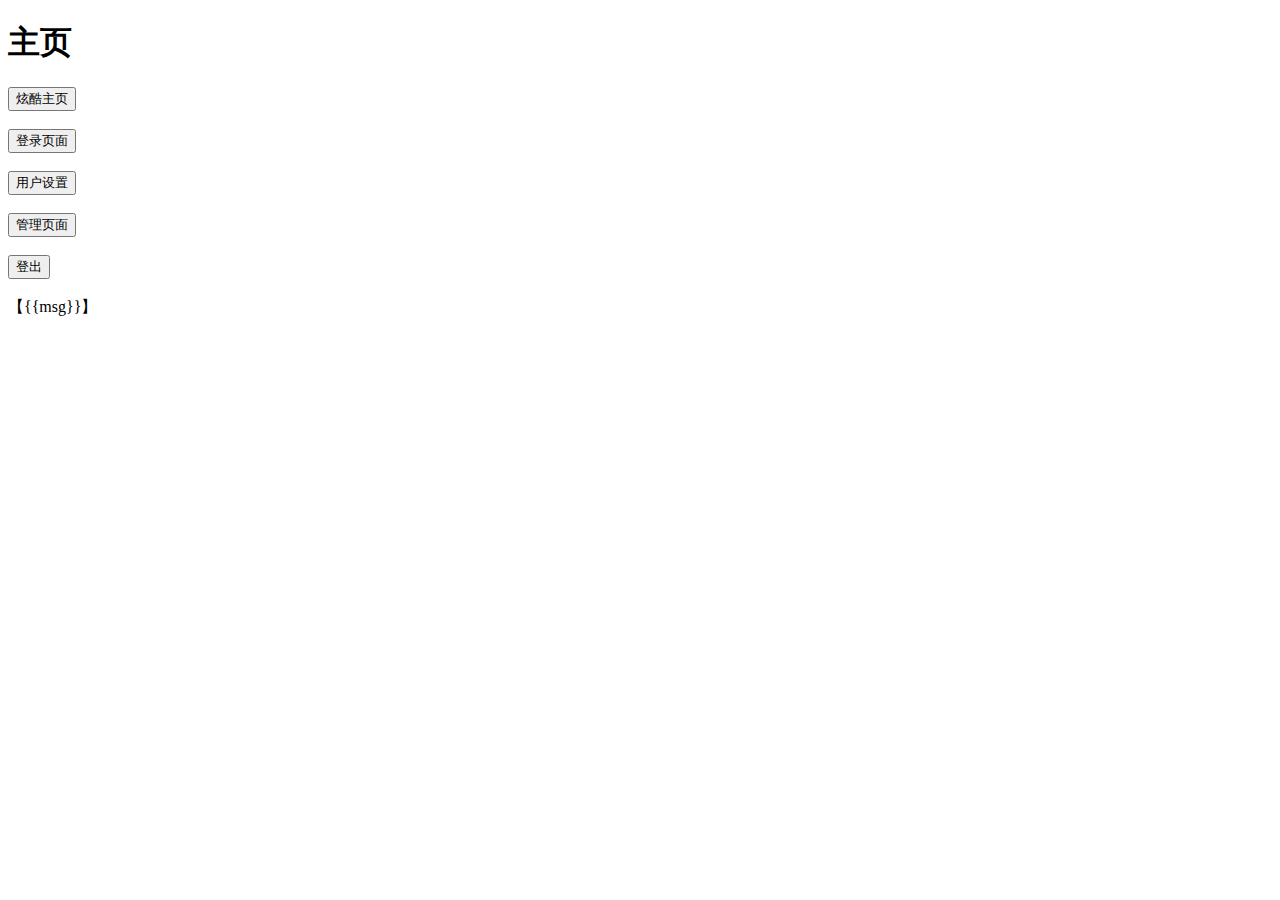
<file: templates/index1.html>
<!DOCTYPE html>
<html>
<head>
    <meta charset="UTF-8">
    <title>DoorLock - 主页</title>
</head>
<body>
<h1>主页</h1>
<a href="/new"><button>炫酷主页</button></a><br><br>
<a href="/login"><button>登录页面</button></a><br><br>
<a href="/userManager"><button>用户设置</button></a><br><br>
<a href="/deviceManage"><button>管理页面</button></a><br><br>
<a href="/logout"><button>登出</button></a><br><br>
【{{msg}}】
</body>
</html>
</file>
